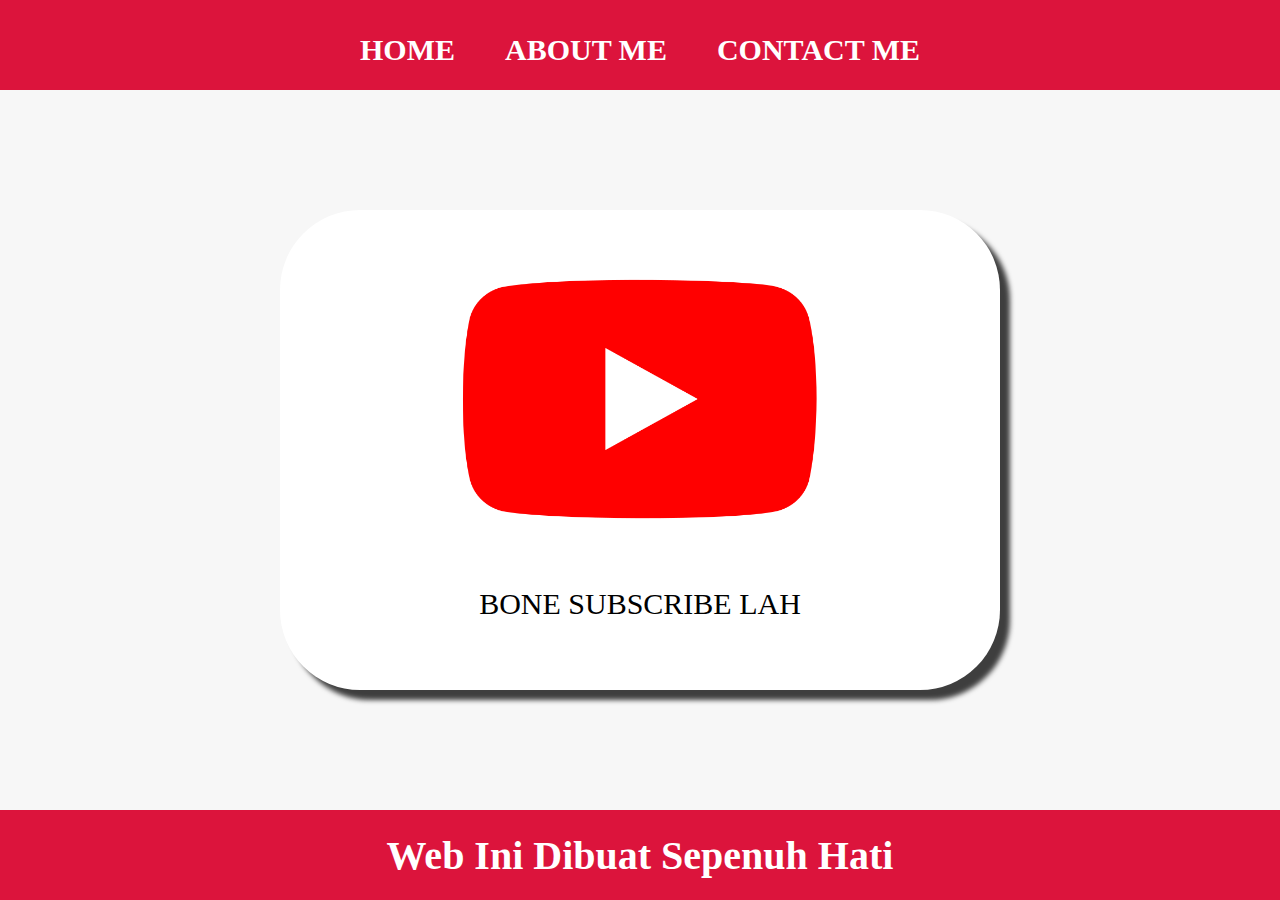
<file: index.html>
<html>
    <head>
        <title>WEBKU</title>
        <link rel="stylesheet" href="style.css" />
    </head>
    <body>
        <div class="container">
        <!-- NAVIGATION BAR -->
        <div class="container-navbar">
            <ul class="ul-navbar">
                <li class="li-navbar">
                    <a href="#" class="a-navbar">HOME</a>
                </li>
                <li class="li-navbar">
                    <a href="about.html" class="a-navbar">ABOUT ME</a>
                </li>
                <li class="li-navbar">
                    <a href="contact.html" class="a-navbar">CONTACT ME</a>
                </li>
            </ul>
        </div>
        <!-- NAVIGATION BAAR SELESAI -->

        <!-- CONTENT 1 -->
        <div class="container-content">
            <a href="https://youtube.com/@GlobalFactsOfficial1" class="a-content">
                <img src="Youtube_logo.png" class="img-content" />
                <p>BONE SUBSCRIBE LAH</p>
            </a>
            
        </div>
        <!-- CONTENT 1 END -->

        <!-- FOOTER -->
        <div class="container-footer">
            <h1 class="h1-footer">Web Ini Dibuat Sepenuh Hati</h1>
        </div>
        <!-- FOOTER END -->
        </div>
    </body>
</html>
</file>
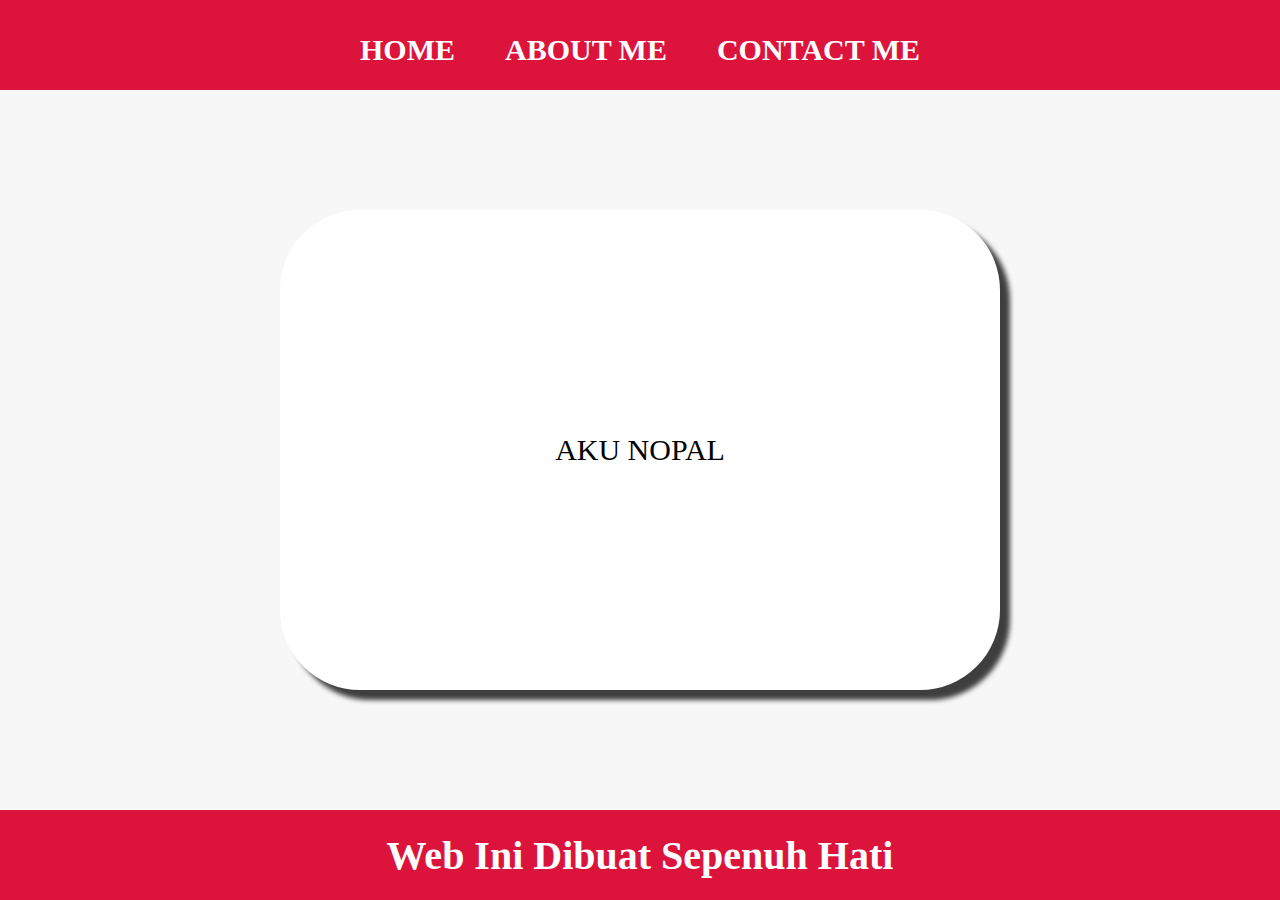
<file: about.html>
<html>
    <head>
        <title>ABOUT ME</title>
        <link rel="stylesheet" href="style.css" />
    </head>
    <body>
        <div class="container">
        <!-- NAVIGATION BAR -->
        <div class="container-navbar">
            <ul class="ul-navbar">
                <li class="li-navbar">
                    <a href="index.html" class="a-navbar">HOME</a>
                </li>
                <li class="li-navbar">
                    <a href="about.html" class="a-navbar">ABOUT ME</a>
                </li>
                <li class="li-navbar">
                    <a href="contact.html" class="a-navbar">CONTACT ME</a>
                </li>
            </ul>
        </div>
        <!-- NAVIGATION BAAR SELESAI -->

        <!-- CONTENT 1 -->
        <div class="container-content">
            <a href="https://youtube.com/@GlobalFactsOfficial1" class="a-content">
                <p>AKU NOPAL</p>
            </a>
            
        </div>
        <!-- CONTENT 1 END -->

        <!-- FOOTER -->
        <div class="container-footer">
            <h1 class="h1-footer">Web Ini Dibuat Sepenuh Hati</h1>
        </div>
        <!-- FOOTER END -->
        </div>
    </body>
</html>
</file>
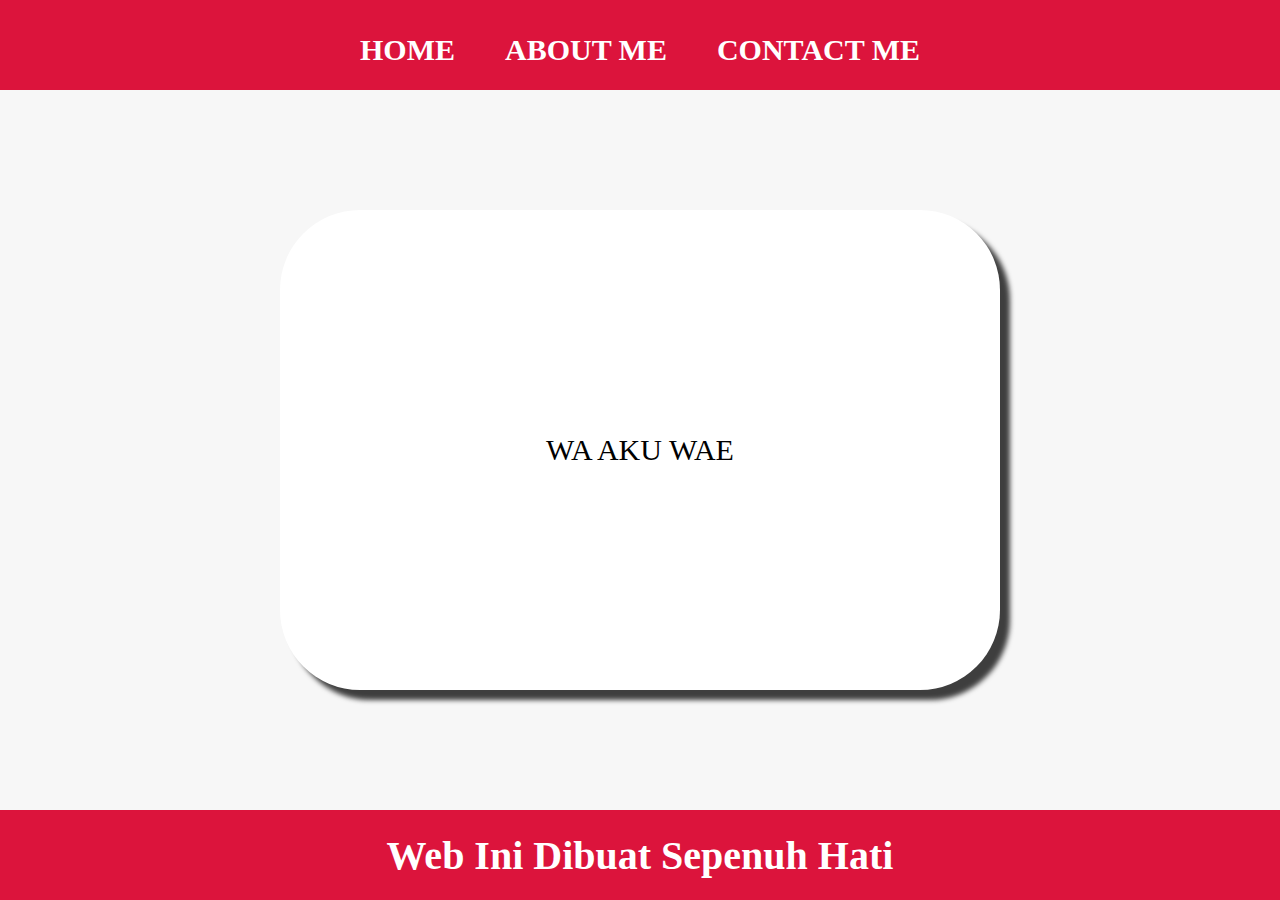
<file: contact.html>
<html>
    <head>
        <title>CONTACT ME</title>
        <link rel="stylesheet" href="style.css" />
    </head>
    <body>
        <div class="container">
        <!-- NAVIGATION BAR -->
        <div class="container-navbar">
            <ul class="ul-navbar">
                <li class="li-navbar">
                    <a href="index.html" class="a-navbar">HOME</a>
                </li>
                <li class="li-navbar">
                    <a href="about.html" class="a-navbar">ABOUT ME</a>
                </li>
                <li class="li-navbar">
                    <a href="contact.html" class="a-navbar">CONTACT ME</a>
                </li>
            </ul>
        </div>
        <!-- NAVIGATION BAAR SELESAI -->

        <!-- CONTENT 1 -->
        <div class="container-content">
            <a href="https://wa.me/qr/34QJMVH5TIQOE1" class="a-content">
                <p>WA AKU WAE</p>
            </a>
            
        </div>
        <!-- CONTENT 1 END -->

        <!-- FOOTER -->
        <div class="container-footer">
            <h1 class="h1-footer">Web Ini Dibuat Sepenuh Hati</h1>
        </div>
        <!-- FOOTER END -->
        </div>
    </body>
</html>
</file>
<file: style.css>
*,
html {
    margin: 0;
    padding: 0;
}

.container {}

.container-navbar {
    background-color: crimson;
    width: 100%;
    height: 10vh;
}

.ul-navbar {
    display: flex;
    height: 100px;
    justify-content: center;
    align-items: center;
}

.li-navbar {
    list-style-type: none;
    padding: 20px;
    margin: 5px;
    color: white;
    font-size: 30px;
}

.li-navbar:hover {
    background-color: tomato;
    transition: .5s ease-in-out;
    transition-delay: .3s;
    border-radius: 8px;
}

.a-navbar {
    color: white;
    text-decoration: none;
    font-weight: 800;
}

.container-content {
    background-color: #f7f7f7;
    display: flex;
    justify-content: center;
    align-items: center;
    height: 80vh;
}

.a-content {
    background-color: white;
    color: black;
    text-decoration: none;
    font-size: 30px;
    width: 720px;
    height: 480px;
    display: flex;
    flex-direction: column;
    justify-content: space-evenly;
    align-items: center;
    border-radius: 80px;
    box-shadow: 10px 10px 5px 0px rgba(0,0,0,0.75);
    -webkit-box-shadow: 10px 10px 5px 0px rgba(0,0,0,0.75);
    -moz-box-shadow: 10px 10px 5px 0px rgba(0,0,0,0.75);
}

.img-content {
    width: 50%;
    height: 50%;
}
.container-footer {
    height: 10vh;
    background-color: crimson;
    display: flex;
    justify-content: center;
    align-items: center;
}

.h1-footer {
    font-size: 40px;
    color: white;
}
</file>
